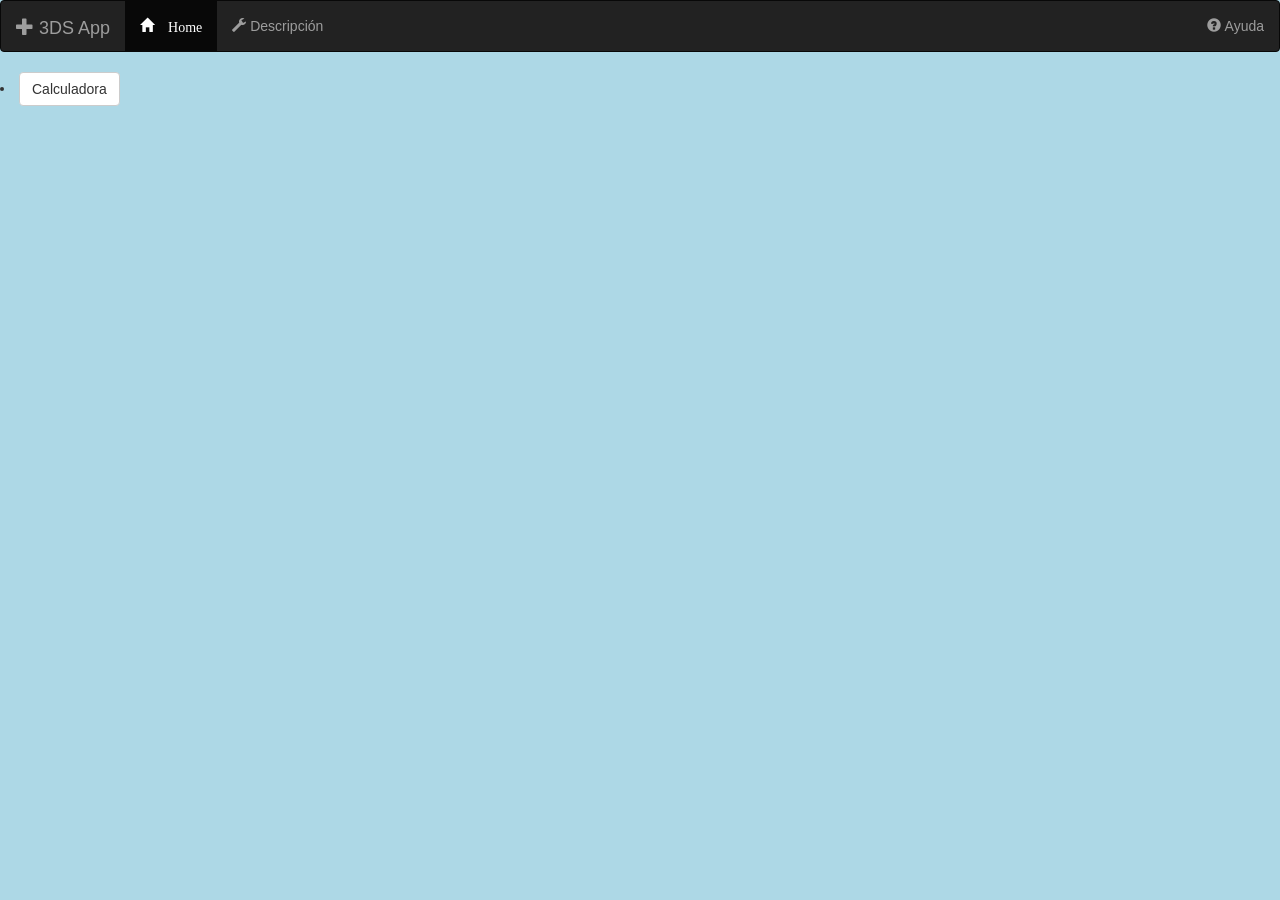
<file: index.html>
<!DOCTYPE html>
<html>
<head>
	<meta charset="utf-8" >
	<meta name="viewport" content="width=device-width, initial-scale=1">
  <link rel="stylesheet" type="text/css" href="css/style.css">
	<link rel="stylesheet" type="text/css" href="css/bootstrap.min.css">
	<script type="text/javascript" src="js/jquery.min.js"></script>
	<script type="text/javascript" src="js/bootstrap.min.js"></script>

	<title>Aplicación Móvil</title>
</head>

<body id="fondo">
	<!--Comienza el menú -->
<nav class="navbar navbar-inverse" role="navigation">
  <!-- El logotipo y el icono que despliega el menú se agrupan
       para mostrarlos mejor en los dispositivos móviles -->
  <div class="navbar-header">
    <button type="button" class="navbar-toggle" data-toggle="collapse"
            data-target=".navbar-ex1-collapse">
      <span class="sr-only">Desplegar navegación</span>
      <span class="icon-bar"></span>
      <span class="icon-bar"></span>
      <span class="icon-bar"></span>
    </button>
    <a class="navbar-brand" href="#">
    <span class="glyphicon glyphicon-plus"></span>
    3DS App</a>
  </div>
 
  <!-- Agrupar los enlaces de navegación, los formularios y cualquier
       otro elemento que se pueda ocultar al minimizar la barra -->
  <div class="collapse navbar-collapse navbar-ex1-collapse">
    <ul class="nav navbar-nav">
      <li class="active"><a href="index.html"> <span class="glyphicon glyphicon-home"> Home</span></a></li>
      <li><a href="descripcion.html"><span class="glyphicon glyphicon-wrench"></span> Descripción</a></li>
      
    </ul>
 
   
    <ul class="nav navbar-nav navbar-right">
      <li><a href="#"><span class="glyphicon glyphicon-question-sign"></span> Ayuda</a></li>
     
    </ul>
  </div>
</nav>
<li><a href="calculadora.html" class="btn btn-default">Calculadora</a></li>
<!-- termina el menú -->
	<!-- termina el artículo -->
	<!-- comienza el modal -->

	<div class="container">
  
  <!-- Trigger the modal with a button -->

  <!-- Modal -->
  <div class="modal fade" id="myModal" role="dialog">
    <div class="modal-dialog">
    
      <!-- Modal content-->
      <div class="modal-content">
        <div class="modal-header">
          <button type="button" class="close" data-dismiss="modal">&times;</button>
          <h4 class="modal-title">Información</h4>
        </div>
        <div class="modal-body">
          <article class="text-justify lead">
          <p>3DS version 4.4</p>
          <p>Desarrollada por los estudiantes del 3°DS</p>
          <p>Derechos Reservados Grupo 4</p>
          </article>
        </div>
        <div class="modal-footer">
          <button type="button" class="btn btn-default" data-dismiss="modal">Salir</button>
        </div>
      </div>
      
    </div>
  </div>
  
</div>
<!--termina el modal -->
 
</body>
</html>
</file>
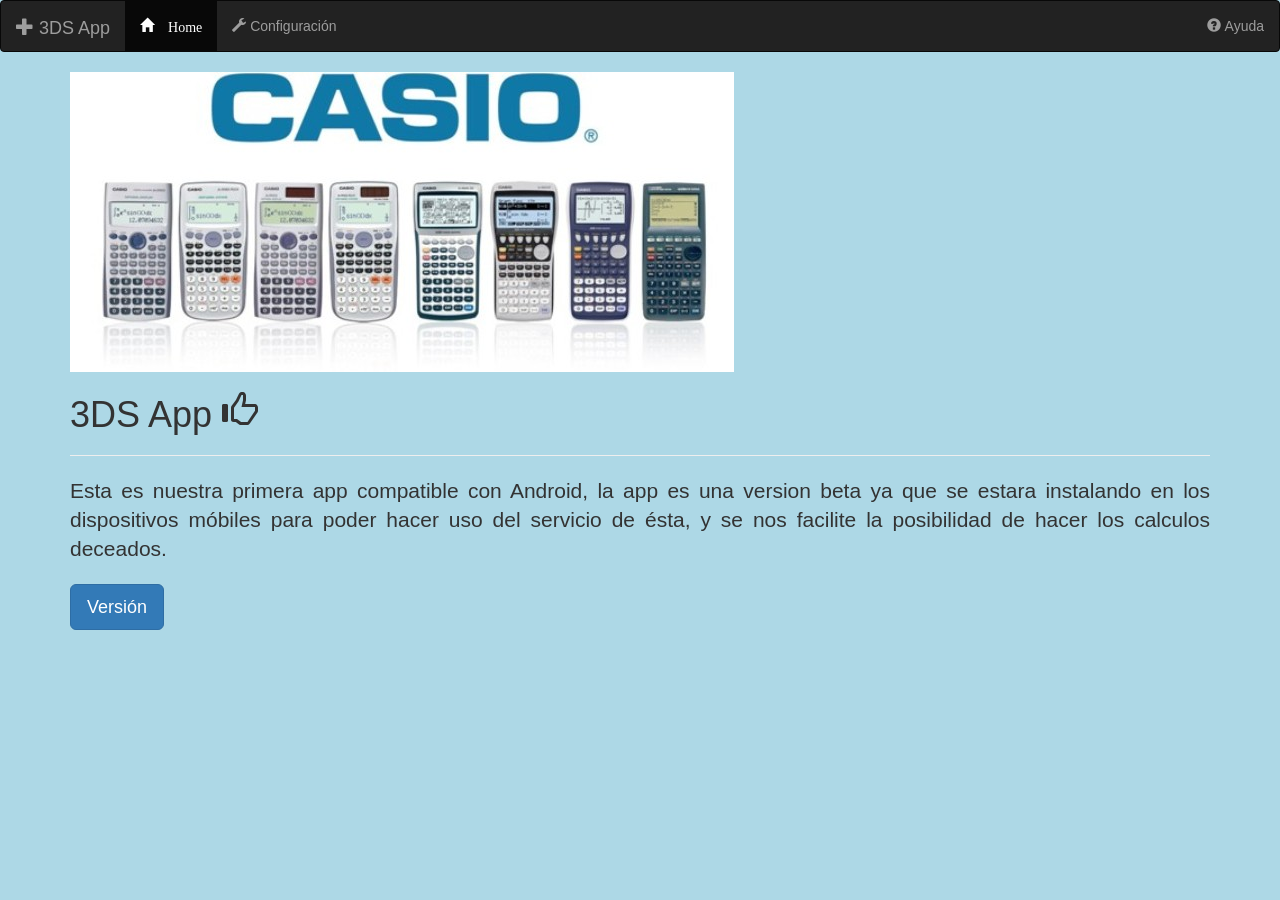
<file: MiApp-master/index.html>
<!DOCTYPE html>
<html>
<head>
	<meta charset="utf-8" >
	<meta name="viewport" content="width=device-width, initial-scale=1">
  <link rel="stylesheet" type="text/css" href="css/style.css">
	<link rel="stylesheet" type="text/css" href="css/bootstrap.min.css">
	<script type="text/javascript" src="js/jquery.min.js"></script>
	<script type="text/javascript" src="js/bootstrap.min.js"></script>

	<title>Aplicación Móvil</title>
</head>

<body id="fondo">
	<!--Comienza el menú -->
<nav class="navbar navbar-inverse" role="navigation">
  <!-- El logotipo y el icono que despliega el menú se agrupan
       para mostrarlos mejor en los dispositivos móviles -->
  <div class="navbar-header">
    <button type="button" class="navbar-toggle" data-toggle="collapse"
            data-target=".navbar-ex1-collapse">
      <span class="sr-only">Desplegar navegación</span>
      <span class="icon-bar"></span>
      <span class="icon-bar"></span>
      <span class="icon-bar"></span>
    </button>
    <a class="navbar-brand" href="#">
    <span class="glyphicon glyphicon-plus"></span>
    3DS App</a>
  </div>
 
  <!-- Agrupar los enlaces de navegación, los formularios y cualquier
       otro elemento que se pueda ocultar al minimizar la barra -->
  <div class="collapse navbar-collapse navbar-ex1-collapse">
    <ul class="nav navbar-nav">
      <li class="active"><a href="#"> <span class="glyphicon glyphicon-home"> Home</span></a></li>
      <li><a href="#"><span class="glyphicon glyphicon-wrench"></span> Configuración</a></li>
      
    </ul>
 
   
    <ul class="nav navbar-nav navbar-right">
      <li><a href="#"><span class="glyphicon glyphicon-question-sign"></span> Ayuda</a></li>
     
    </ul>
  </div>
</nav>
<!-- termina el menú -->
	<div class="container">
	<img src="img/logooo.jpg" class="img-responsive ">
	</div>
	<div class="container">
		<h1>3DS App  <span class="glyphicon glyphicon-thumbs-up"></span></h1>
		<hr>
		<article class="text-justify lead">
	  Esta es nuestra primera app compatible con 
    Android, la app es una version beta ya que se estara instalando en los dispositivos móbiles para poder hacer uso del servicio de ésta, y se nos facilite la posibilidad de hacer los calculos deceados. 


		</article>

	</div>
	<!-- termina el artículo -->
	<!-- comienza el modal -->

	<div class="container">
  
  <!-- Trigger the modal with a button -->
  <button type="button" class="btn btn-primary btn-lg" data-toggle="modal" data-target="#myModal">Versión</button>

  <!-- Modal -->
  <div class="modal fade" id="myModal" role="dialog">
    <div class="modal-dialog">
    
      <!-- Modal content-->
      <div class="modal-content">
        <div class="modal-header">
          <button type="button" class="close" data-dismiss="modal">&times;</button>
          <h4 class="modal-title">Información</h4>
        </div>
        <div class="modal-body">
          <article class="text-justify lead">
          <p>3DS version 4.4</p>
          <p>Desarrollada por los estudiantes del 3°DS</p>
          <p>Derechos reservados grupon 4</p>
          </article>
        </div>
        <div class="modal-footer">
          <button type="button" class="btn btn-default" data-dismiss="modal">Salir</button>
        </div>
      </div>
      
    </div>
  </div>
  
</div>
<!--termina el modal -->
 
</body>
</html>
</file>
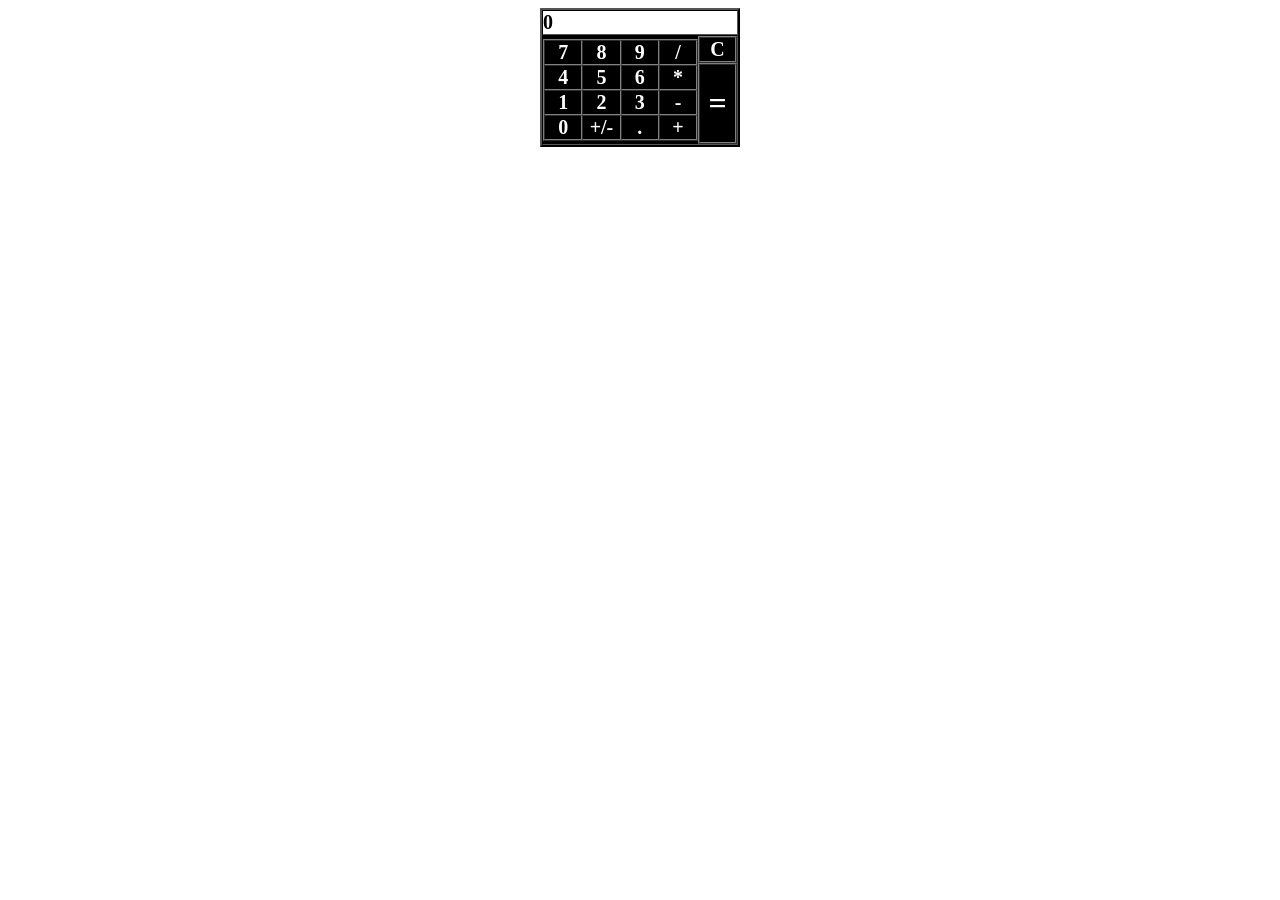
<file: calcu.html>
<HTML>
<HEAD>
 
<!-- Código descargado gratuitamente de HTMLpoint, el sitio italiano del web publishing
                                   http://www.htmlpoint.com -->
 
<TITLE>Demo Dynamic HTML: ejemplo práctico </TITLE>
 
 
</HEAD>
 
<BODY bgcolor="white" >
 
 
<CENTER>
<table border="2" width="200" cellspacing="0" cellpadding="0" bgcolor="#000000"
style="border-color:black" onClick="previouskey=event.srcElement.innerText">
  <tr>
    <td width="100%" bgcolor="#FFFFFF" id="result"
    style="font:bold 20px Verdana;color:black;text-align='right'">0</td>
  </tr>
  <tr>
    <td width="100%" valign="middle" align="center"><table border="0" width="100%"
    cellspacing="0" cellpadding="0" style="font:bold 20px Verdana;color:white">
      <tr>
        <td width="80%" align="center"><table border="1" width="100%" cellspacing="0"
        cellpadding="0" style="cursor:hand;font:bold 20px Verdana;color:white"
        onMouseover="if (event.srcElement.tagName=='TD')event.srcElement.style.color='yellow'"
        onMouseout="event.srcElement.style.color='white'" onselectStart="return false"
        onClick="calculate()" height="82">
          <tr>
            <td width="25%" align="center" height="17">7</td>
            <td width="25%" align="center" height="17">8</td>
            <td width="25%" align="center" height="17">9</td>
            <td width="25%" align="center" height="17">/</td>
          </tr>
          <tr>
            <td width="25%" align="center" height="19">4</td>
            <td width="25%" align="center" height="19">5</td>
            <td width="25%" align="center" height="19">6</td>
            <td width="25%" align="center" height="19">*</td>
          </tr>
          <tr>
            <td width="25%" align="center" height="19">1</td>
            <td width="25%" align="center" height="19">2</td>
            <td width="25%" align="center" height="19">3</td>
            <td width="25%" align="center" height="19">-</td>
          </tr>
          <tr>
            <td width="25%" align="center" height="19">0</td>
            <td width="25%" align="center" height="19"
            onClick="pn();previouskey=1;event.cancelBubble=true">+/-</td>
            <td width="25%" align="center" height="19">.</td>
            <td width="25%" align="center" height="19">+</td>
          </tr>
        </table>
        </td>
        <td width="20%"><div align="left"><table border="1" width="100%" cellspacing="0"
        cellpadding="0">
          <tr>
            <td width="100%" style="cursor:hand;font:bold 20px Verdana;color:white;text-align:center"
            onClick="result.innerText=0;results=''">C</td>
          </tr>
        </table>
        </div><div align="left"><table border="1" width="100%" cellspacing="0" cellpadding="0"
        height="81">
          <tr>
            <td width="100%" style="cursor:hand;font:bold 32px Verdana;color:white;text-align:center"
            onMouseover="event.srcElement.style.color='yellow'"
            onMouseout="event.srcElement.style.color='white'" onClick="calculateresult()">=</td>
          </tr>
        </table>
        </div></td>
      </tr>
    </table>
    </td>
  </tr>
</table>
 
<script language="JavaScript1.2">
 
 
var results=''
var previouskey=''
var re=/(/|*|+|-)/
var re2=/(/|*|+|-){2}$/
var re3=/.+(/|*|+|-).+/
var re4=/d|./
var re5=/^[^/*+].+d$/
var re6=/./
 
function calculate(){
if (event.srcElement.tagName=="TD"){
if (event.srcElement.innerText.match(re4)&&previouskey=="=")
results=''
if (result.innerText.match(re3)&&event.srcElement.innerText.match(re)){
if (!results.match(re5)){
result.innerText="Error!"
return
}
results=eval(results)
if (results.toString().length>=12&&results.toString().match(re6))
results=results.toString().substring(0,12)
result.innerText=results
}
 
results+=event.srcElement.innerText
if (results.match(re2))
results=results.substring(0,results.length-2)+results.charAt(results.length-1)
 
result.innerText=results
}
}
 
function calculateresult(){
if (!results.match(re5)){
result.innerText="Error!"
return
}
results=eval(results)
if (results.toString().length>=12&&results.toString().match(re6))
results=results.toString().substring(0,12)
result.innerText=results
}
 
function pn(){
if (result.innerText.charAt(0)!='-')
result.innerText=results='-'+result.innerText
else if (result.innerText.charAt(0)=='-')
result.innerText=results=result.innerText*(-1)
}
 
</script>
</CENTER>
 
</body>
</html>
</file>
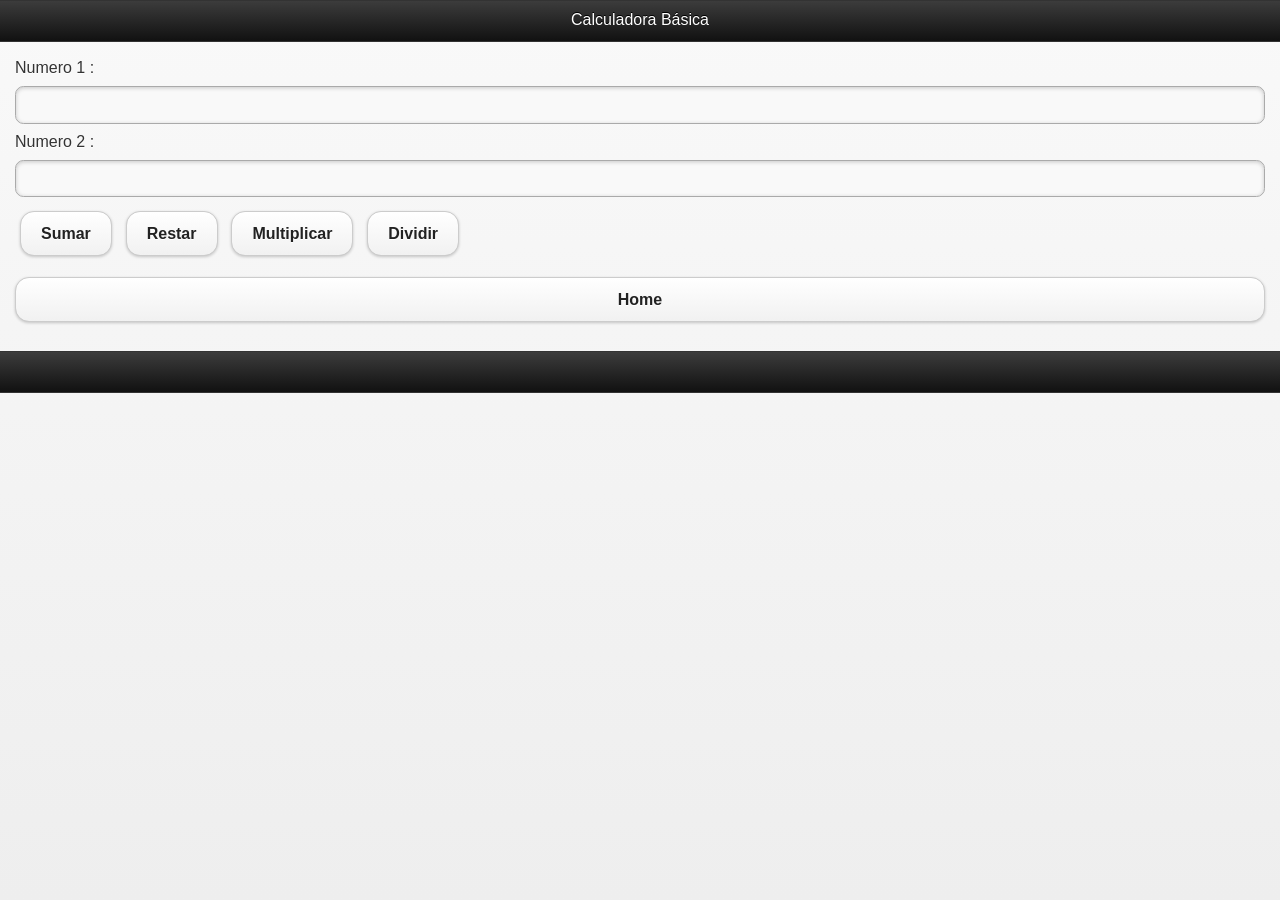
<file: calculadora.html>
<html>
<head>
<meta charset="utf-8">
  <link rel="stylesheet" type="text/css" href="css/jquery.min.css">
  <link rel="stylesheet" type="text/css" href="css/bootstrap.min.css">
    <script type="text/javascript" src="js/jquery.min.js"></script>
    <script type="text/javascript" src="js/jquerymobile.js"></script>
</head>
<body>
<div data-role="page">
  <div data-role="header">
    <h1>Calculadora Básica</h1>
  </div>
  <div data-role="content">
    <form action="" method="post" id="frmsuma">
        <label for="numero1">Numero 1 :</label>
        <input type="number" name="numero1" id="numero1">
        <label for="numero2">Numero 2 :</label>
        <input type="number" name="numero2" id="numero2">
        <input type="submit" id="btnSumar" data-inline="true" value="Sumar">
        <input type="submit" id="btnRestar" data-inline="true" value="Restar">
        <input type="submit" id="btnMultiplicar" data-inline="true" value="Multiplicar">
        <input type="submit" id="btnDividir" data-inline="true" value="Dividir">
    </form>
    <form action="index.html"><button type="submit" data-incline="true">Home</button></form>
    <div id="resultado"></div>

  </div>
  <div data-role="footer">
<h1></h1>
  </div>
</div>

<script src="codiqa.ext.js"></script>
</body>

</html>
</file>
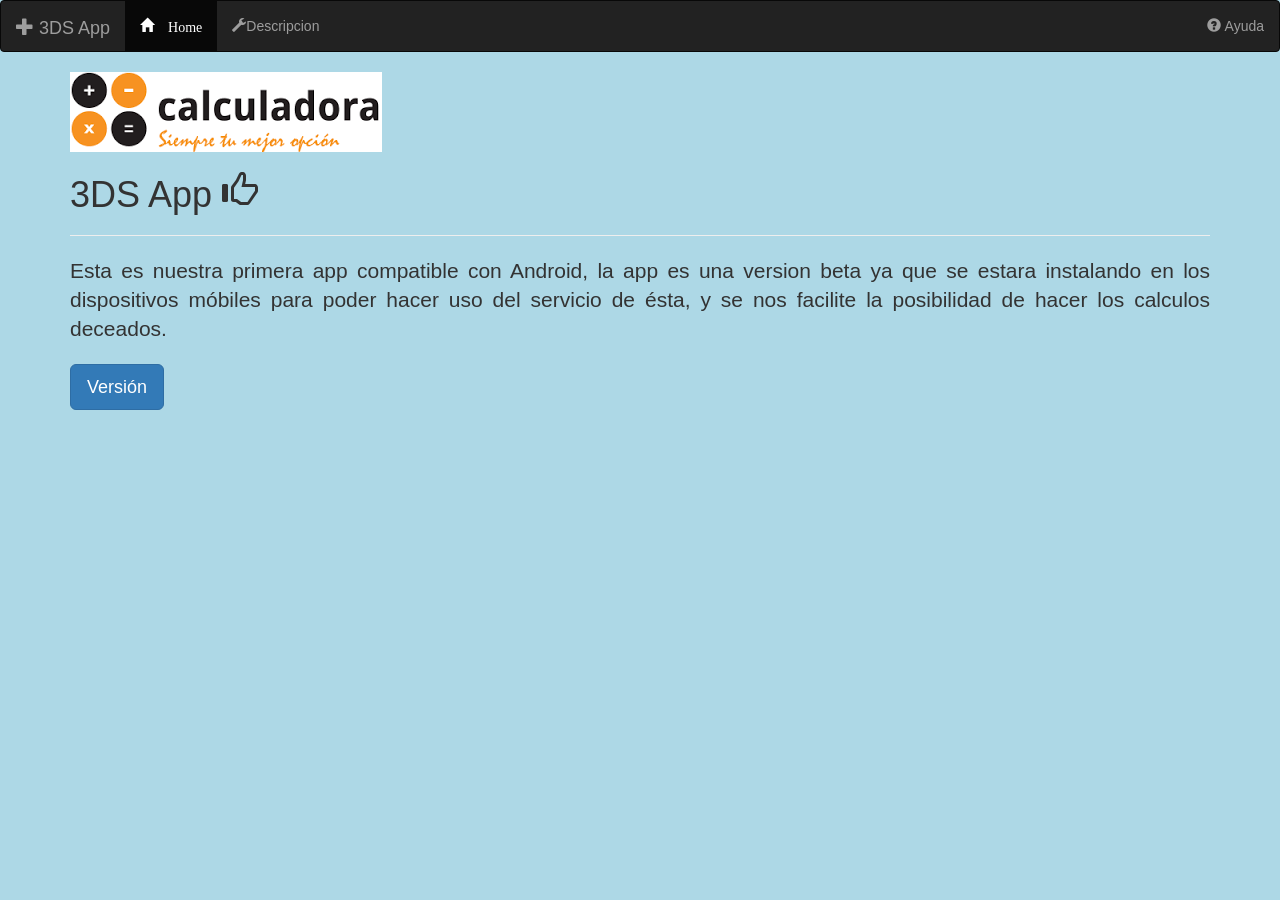
<file: descripcion.html>
<!DOCTYPE html>
<html>
<head>
	<meta charset="utf-8" >
	<meta name="viewport" content="width=device-width, initial-scale=1">
  <link rel="stylesheet" type="text/css" href="css/style.css">
	<link rel="stylesheet" type="text/css" href="css/bootstrap.min.css">
	<script type="text/javascript" src="js/jquery.min.js"></script>
	<script type="text/javascript" src="js/bootstrap.min.js"></script>

	<title>Aplicación Móvil</title>
</head>

<body id="fondo">
	<!--Comienza el menú -->
<nav class="navbar navbar-inverse" role="navigation">
  <!-- El logotipo y el icono que despliega el menú se agrupan
       para mostrarlos mejor en los dispositivos móviles -->
  <div class="navbar-header">
    <button type="button" class="navbar-toggle" data-toggle="collapse"
            data-target=".navbar-ex1-collapse">
      <span class="sr-only">Desplegar navegación</span>
      <span class="icon-bar"></span>
      <span class="icon-bar"></span>
      <span class="icon-bar"></span>
    </button>
    <a class="navbar-brand" href="#">
    <span class="glyphicon glyphicon-plus"></span>
    3DS App</a>
  </div>
 
  <!-- Agrupar los enlaces de navegación, los formularios y cualquier
       otro elemento que se pueda ocultar al minimizar la barra -->
  <div class="collapse navbar-collapse navbar-ex1-collapse">
    <ul class="nav navbar-nav">
      <li class="active"><a href="index.html"> <span class="glyphicon glyphicon-home"> Home</span></a></li>
      <li><a href="descripcion.html"><span class="glyphicon glyphicon-wrench"></span>Descripcion</a></li>
      
    </ul>
 
   
    <ul class="nav navbar-nav navbar-right">
      <li><a href="#"><span class="glyphicon glyphicon-question-sign"></span> Ayuda</a></li>
     
    </ul>
  </div>
</nav>
<!-- termina el menú -->
	<div class="container">
	<img src="img/logooo.png" class="img-responsive ">
	</div>
	<div class="container">
		<h1>3DS App  <span class="glyphicon glyphicon-thumbs-up"></span></h1>
		<hr>
		<article class="text-justify lead">
	  Esta es nuestra primera app compatible con 
    Android, la app es una version beta ya que se estara instalando en los dispositivos móbiles para poder hacer uso del servicio de ésta, y se nos facilite la posibilidad de hacer los calculos deceados. 


		</article>

	</div>
	<!-- termina el artículo -->
	<!-- comienza el modal -->
	<div class="container">
  
  <!-- Trigger the modal with a button -->
  <button type="button" class="btn btn-primary btn-lg" data-toggle="modal" data-target="#myModal">Versión</button>

  <!-- Modal -->
  <div class="modal fade" id="myModal" role="dialog">
    <div class="modal-dialog">
    
      <!-- Modal content-->
      <div class="modal-content">
        <div class="modal-header">
          <button type="button" class="close" data-dismiss="modal">&times;</button>
          <h4 class="modal-title">Información</h4>
        </div>
        <div class="modal-body">
          <article class="text-justify lead">
          <p>3DS version 4.4</p>
          <p>Desarrollada por los estudiantes del 3°DS</p>
          <p>Derechos Reservados Grupo 4</p>
          </article>
        </div>
        <div class="modal-footer">
          <button type="button" class="btn btn-default" data-dismiss="modal">Salir</button>
        </div>
      </div>
      
    </div>
  </div>
  
</div>
<!--termina el modal -->
 
</body>
</html>
</file>
<file: css/style.css>
#fondo{
	background:lightblue;
}
</file>
<file: MiApp-master/css/style.css>
#fondo{
	background:lightblue;
}
</file>
